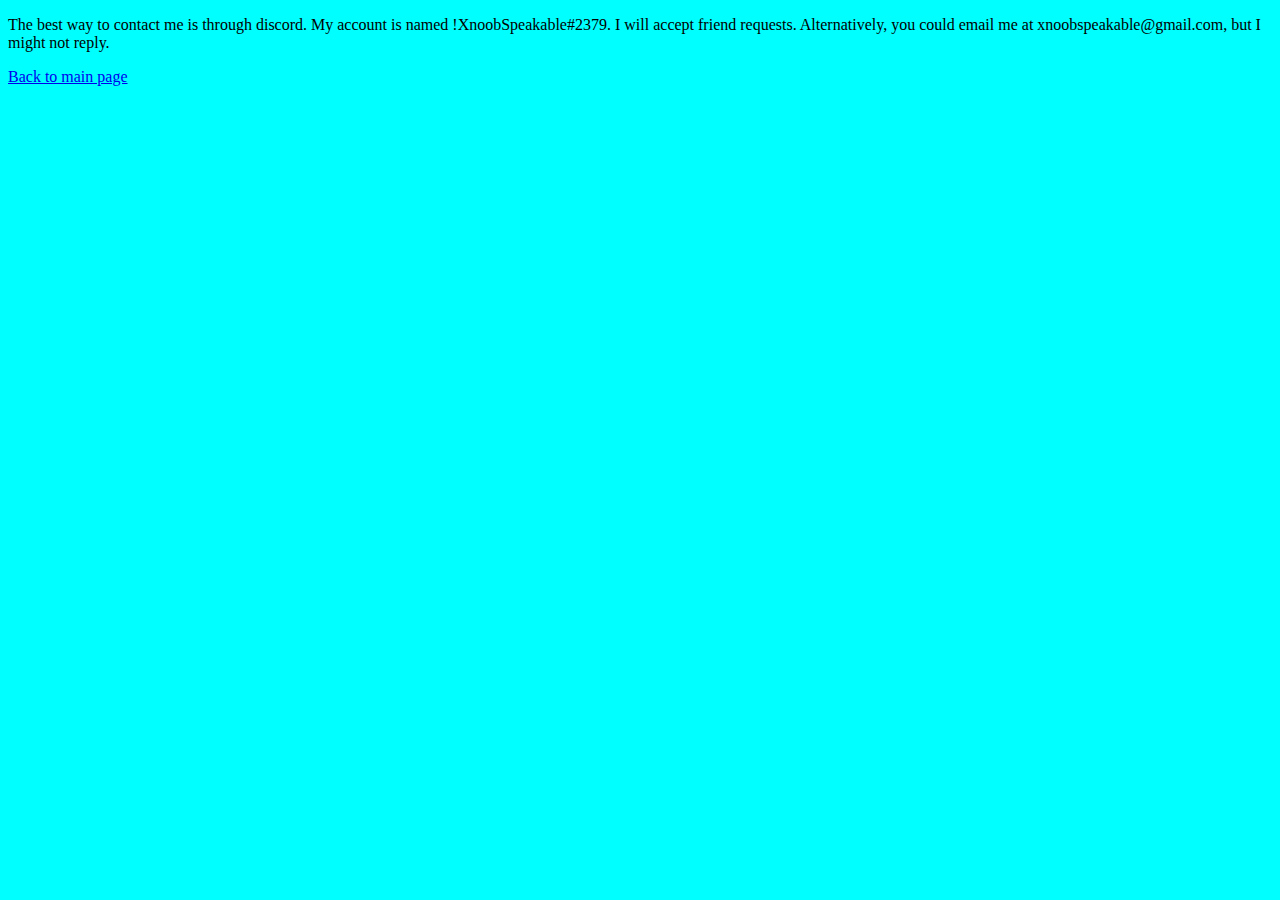
<file: contact_me.html>
<!doctype html>
<html lang="en">
    <head>
        <meta charset="utf-8">
        <meta name="viewport" content="width=device-width, initial-scale=1.0">
        <title>The Xnoob Area</title>
        <link rel="stylesheet" type="text/css" href="style.css">
    </head>
    <body>
        <p>The best way to contact me is through discord. My account is named !XnoobSpeakable#2379. I will accept friend requests. Alternatively, you could email me at xnoobspeakable@gmail.com, but I might not reply.</p>
        <a href="index.html">Back to main page</a>
    </body>
</html>
</file>
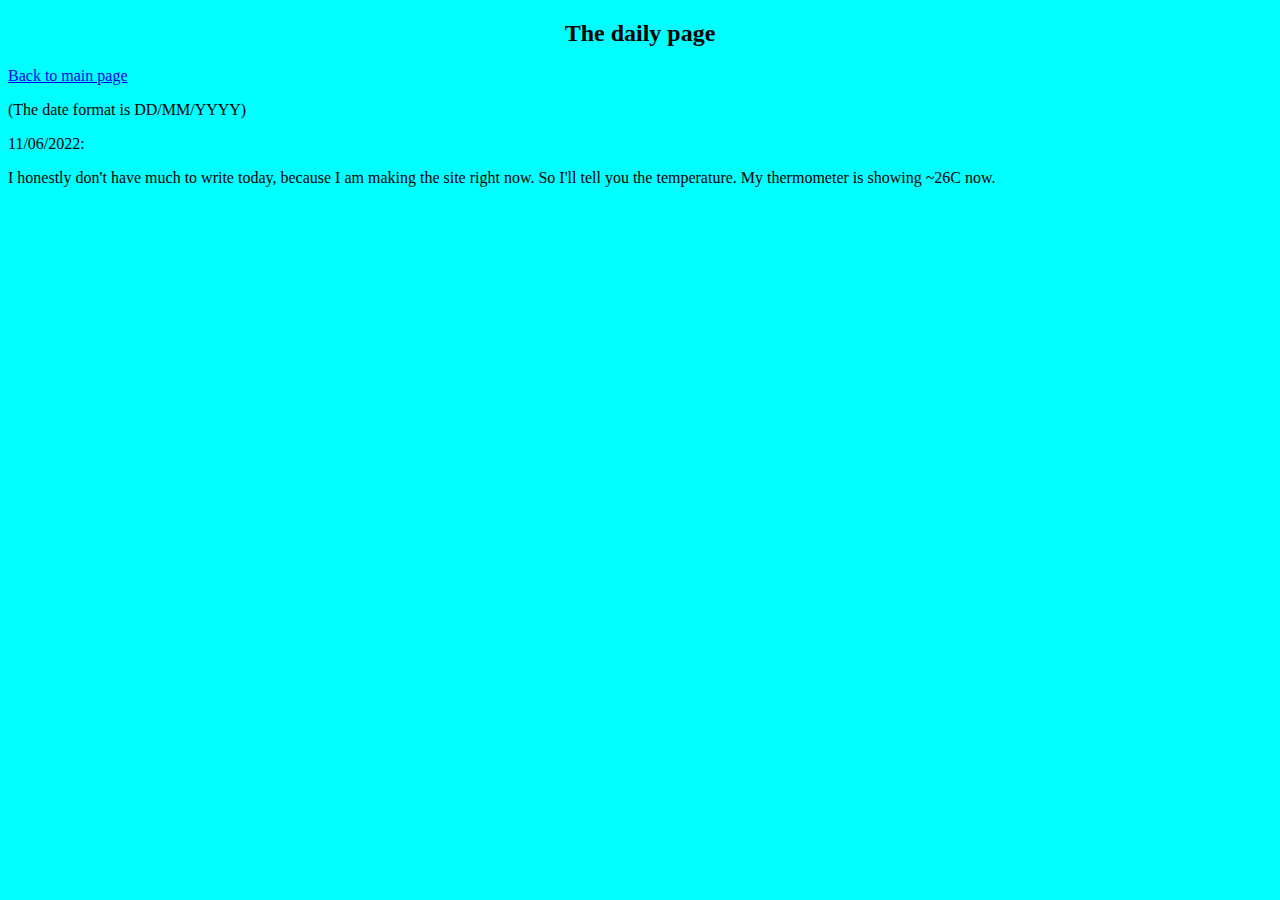
<file: daily_page.html>
<!doctype html>
<html lang="en">
    <head>
        <meta charset="utf-8">
        <meta name="viewport" content="width=device-width, initial-scale=1.0">
        <title>The Xnoob Area</title>
        <link rel="stylesheet" type="text/css" href="style.css">
    </head>
    <body>
        <h2 style="text-align:center">The daily page</h2>
        <a href="index.html">Back to main page</a>
        <p>(The date format is DD/MM/YYYY)</p>
        <p>11/06/2022: </p>
        <p>I honestly don't have much to write today, because I am making the site right now. So I'll tell you the temperature. My thermometer is showing ~26C now.</p>
        <p></p>
    </body>
</html>
</file>
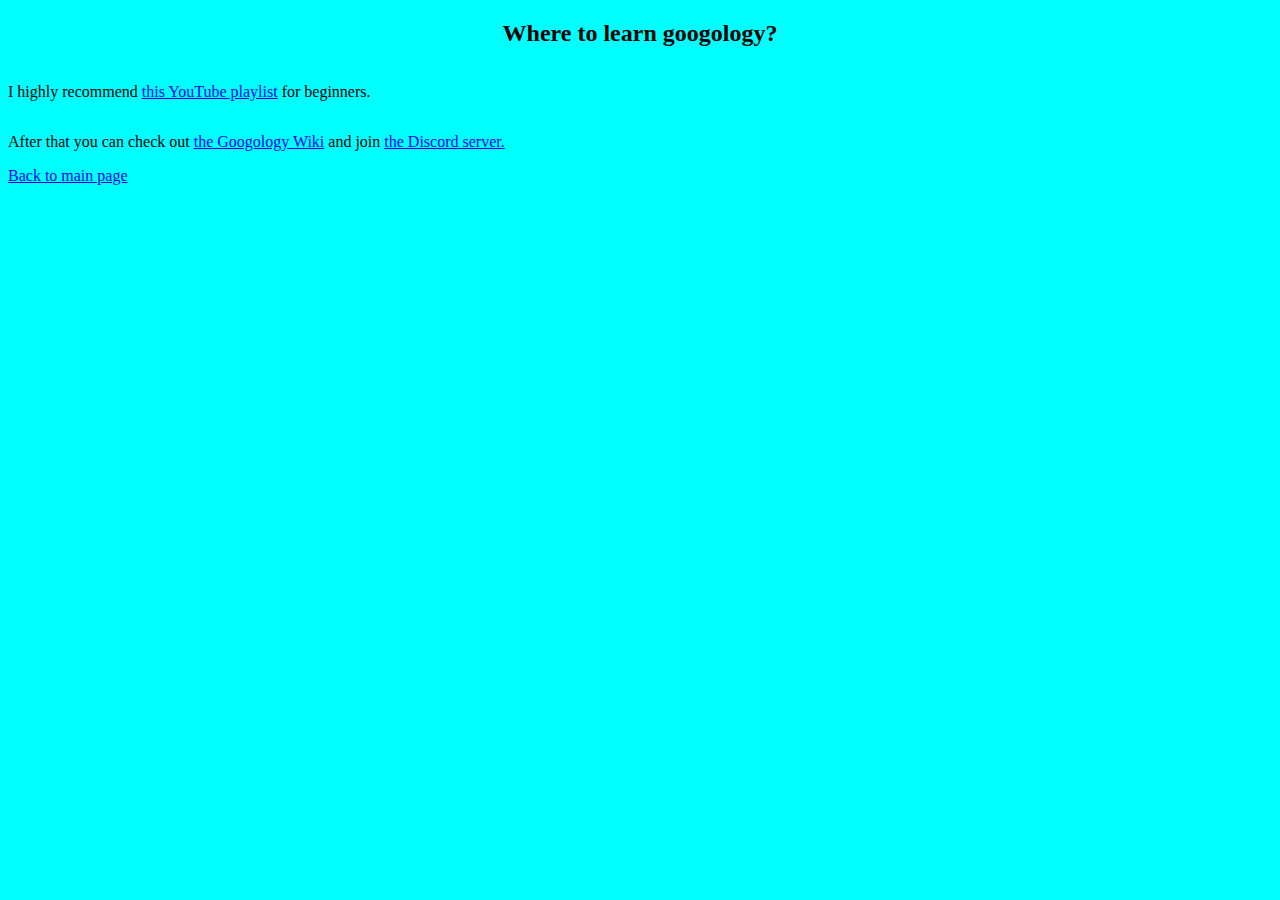
<file: googology.html>
<!doctype html>
<html lang="en">
    <head>
        <meta charset="utf-8">
        <meta name="viewport" content="width=device-width, initial-scale=1.0">
        <title>The Xnoob Area</title>
        <link rel="stylesheet" type="text/css" href="style.css">
    </head>
    <body>
        <h2 style="text-align:center">Where to learn googology?</h2>
        <p class="inline">I highly recommend</p>
        <a class="inline" href="https://youtube.com/playlist?list=PLNcv5WY3ZsAf_Sjqi_0ejsTnfaQlDM8kJ">this YouTube playlist</a>
        <p class="inline">for beginners.</p>
        <br>
        <p class="inline">After that you can check out</p>
        <a class="inline" href="https://googology.fandom.com/wiki/Googology_Wiki">the Googology Wiki</a>
        <p class="inline">and join</p>
        <a class="inline" href="https://discord.gg/xXSbvdpwtY">the Discord server.</a>
        <br>
        <a href="index.html">Back to main page</a>
    </body>
</html>
</file>
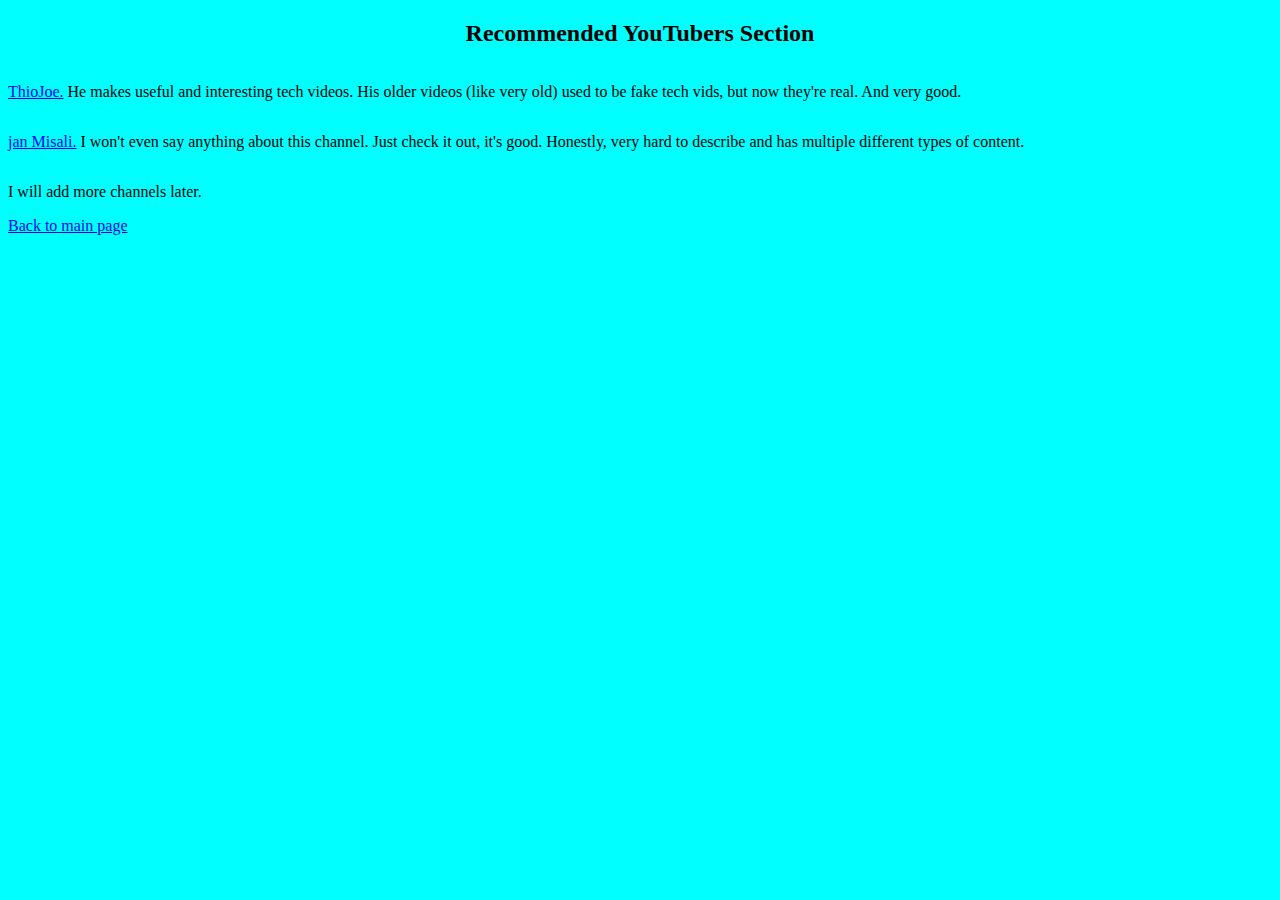
<file: youtubers.html>
<!doctype html>
<html lang="en">
    <head>
        <meta charset="utf-8">
        <meta name="viewport" content="width=device-width, initial-scale=1.0">
        <title>The Xnoob Area</title>
        <link rel="stylesheet" type="text/css" href="style.css">
    </head>
    <body>
        <h2 style="text-align:center">Recommended YouTubers Section</h2>
        <a class="inline" href="https://www.youtube.com/c/ThioJoe">ThioJoe.</a>
        <p class="inline">He makes useful and interesting tech videos. His older videos (like very old) used to be fake tech vids, but now they're real. And very good.</p>
        <br>
        <a class="inline" href="https://www.youtube.com/c/HBMmaster">jan Misali.</a>
        <p class="inline">I won't even say anything about this channel. Just check it out, it's good. Honestly, very hard to describe and has multiple different types of content.</p>
        <br>
        <p>I will add more channels later.</p>
        <a href="index.html">Back to main page</a>
    </body>
</html>
</file>
<file: style.css>
.inline{
    display:inline-block
}

.marquee {
	line-height: 50px;
    white-space: nowrap;
    overflow: hidden;
    box-sizing: border-box;
}
.marquee h1 {
    display: inline-block;
    padding-left: 100%;
    animation: marquee 15s linear infinite;
}
@keyframes marquee {
    0%   { transform: translate(0, 0); }
    100% { transform: translate(-100%, 0); }
}

body {
    background: #00FFFF
}
</file>
